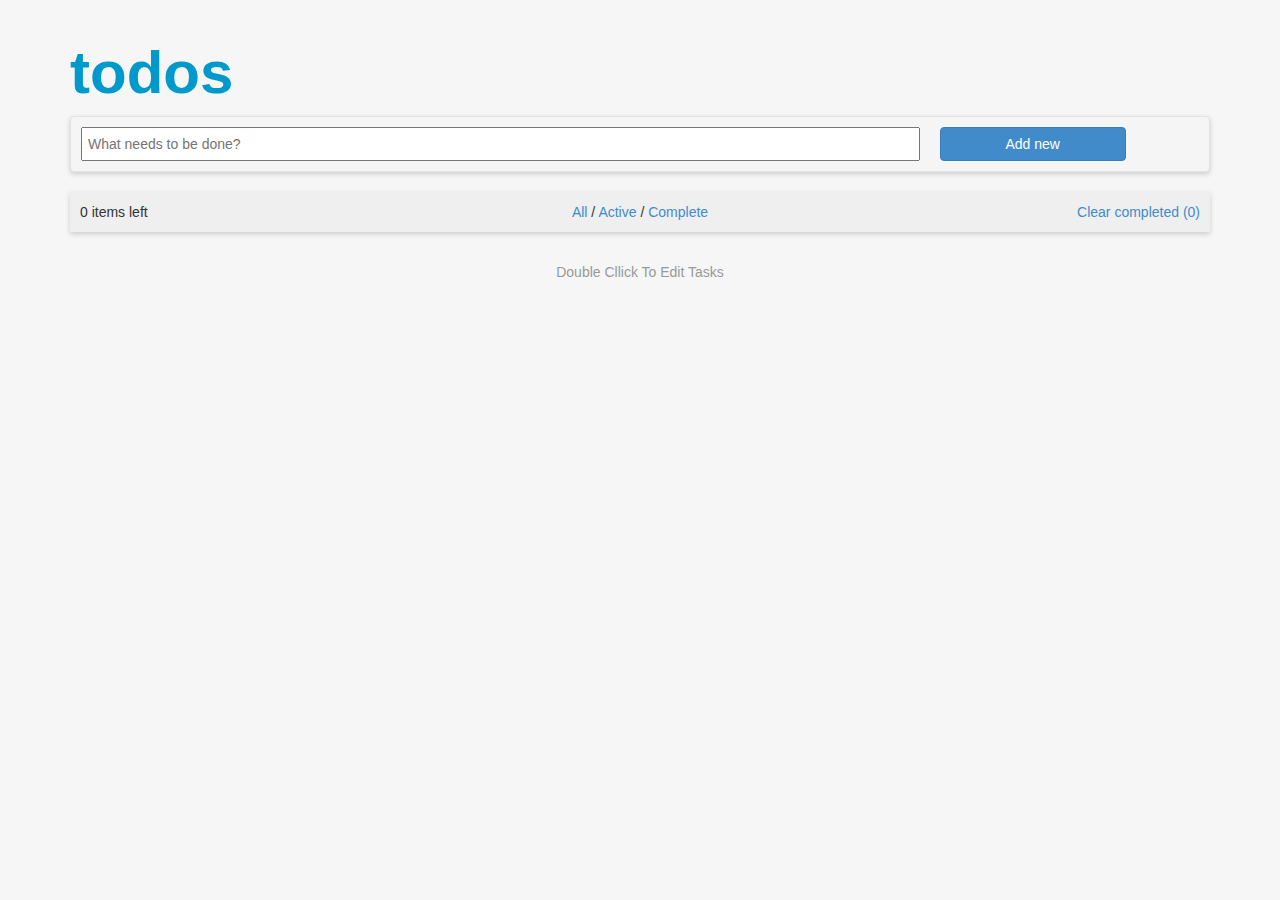
<file: index.html>
<!DOCTYPE html>
<html data-ng-app="demoApp">

<head>
    <link type="text/css" rel="stylesheet" href="css/bootstrap.min.css">
    <link type="text/css" rel="stylesheet" href="css/app.css">
    <title>todo app demo</title>
</head>

<body>
<div>
    <div data-ng-view=""></div>
</div>

<script src="js/lib//angular.min.js"></script>
<script src="js/lib//angular-route.min.js"></script>
<script src="js/lib//angular-animate.min.js"></script>
<script src="js/app.js"></script>

</body>
</html>
</file>
<file: css/app.css>
body{
    background-color: #f6f6f6;
}
h3
{
    color: #09c;
    font-weight: bold;
    font-size: 60px;
}
table, .well{
    width: 100%;
    -moz-box-shadow: 0px 2px 5px #ccc;
    -webkit-box-shadow: 0px 2px 5px #ccc;
    box-shadow: 0px 2px 5px #ccc;
}
.well{
    padding: 10px;
}
.container
{
    margin-top: 20px;
}
.add-to-list-btn{
    margin-left: 20px;
}
.add-to-list-input{
    padding: 5px;
}

.is-complete{
    width: 5%;
}
.to-do-table{
    background-color: #fff;
}
.to-do-detail
{
    width: 90%;
}
.to-do-detail-input{
    width: 100%;
    border: 0;
    background-color: transparent;
    padding:10px;
}
.filter-table{
    background-color: #efefef;
    width: 100%;
    margin-left: auto;
    margin-right: auto;
    margin-top: 0;
}

.filter-table td{
    padding: 10px;
    width: 33%;
}
.filter
{
    text-align: center;
}
.filter-td:last-child{
    text-align: right;
}
.tick{
    width: 5%;
    text-align: center;
    border-right: 1px solid #c43c35;
}
.highlighted-true{
}
.highlighted-false{
    background-color: transparent;
}
.to-do-row{
    border-top:1px solid #31b0d5;
}
.to-do-row:last-child{
    border-bottom: 1px solid #31b0d5;
}
.to-do-row:hover{
    background-color: #e7c3c3;
}
.is-complete-true{
    color: #67b168;
}
.is-complete-false{
    color: #000;
    font-weight: bold;
}
.to-do-is-complete-true{
    color: #aaa;
    text-decoration: line-through;
}
.to-do-is-complete-false{
    color: #000000;
    text-decoration: none;
}
.click:hover{
    cursor: pointer;
}
.admin-btn{
    float: right;
    padding: 1px 3px 1px 3px;
    font-size: 10px;
    margin-right: 10px;
}
.text-primary{
    width: 100%;
    height: auto;
    padding: 20px;
    margin-bottom: 20px;
}
.note{
    background-color: transparent;
    text-align: center;
    margin-top: 30px;
    color: #999;
}
.to-do-row.ng-enter{
    transition:1s;
    background-color: #31b0d5;
    opacity: 0;
}
.to-do-row.ng-enter-active{
    background-color: transparent;
    opacity:1;
}
</file>
